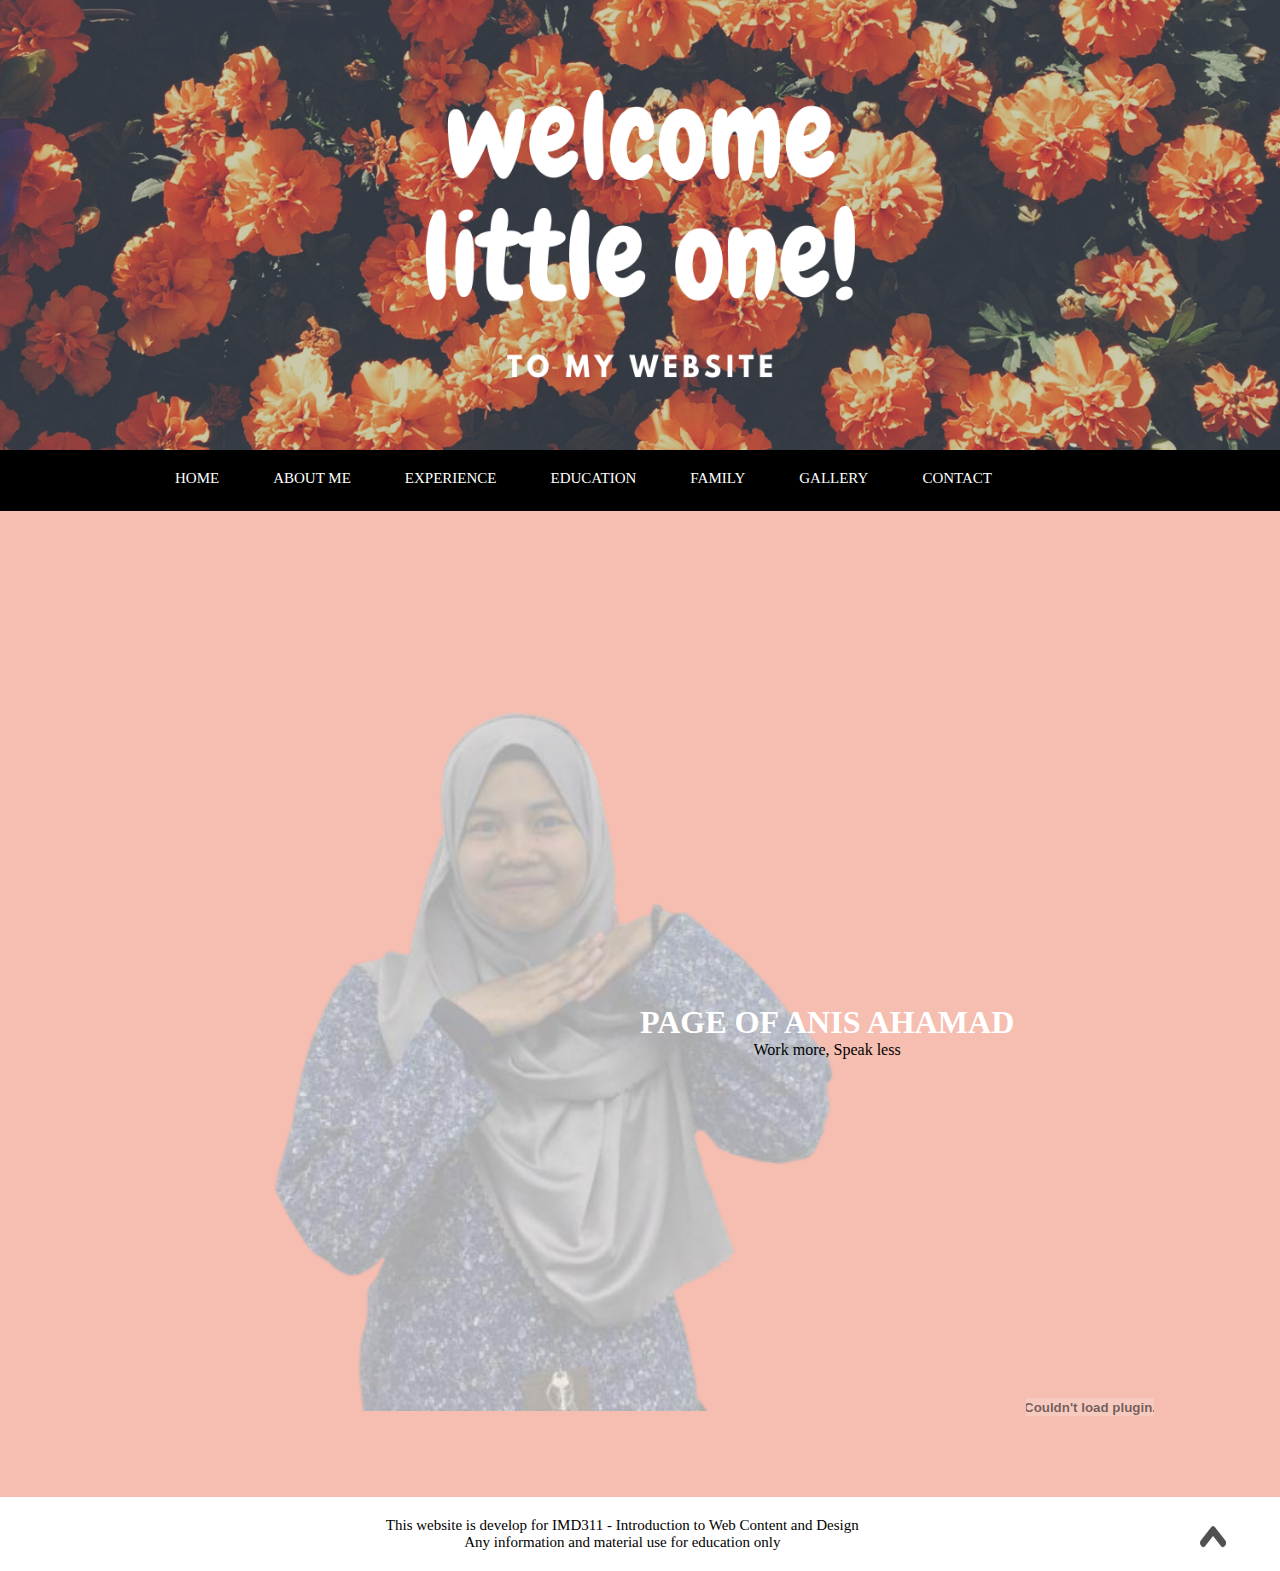
<file: index.html>
<html>
<head>
<title>This is my personal website</title>
<link rel="stylesheet" type="text/css" href="index.css">
<meta name="viewport" content="width=device-width, initial-scale=1.0">
<a name="top">
</head>

<body>
  <audio controls autoplay loop hidden="true"><source src="multimedia/buddy.mp3" type="audio/mpeg"></audio>
<section id="heading">
  <img src="image/f1.png" width="100%" height="50%"></section>

<section id="navbar">
<ul>
  <li><a href="index.html">HOME</a></li>
  <li><a href="aboutme.html">ABOUT ME</a></li>
  <li><a href="experience.html">EXPERIENCE</a></li>
  <li><a href="education.html">EDUCATION</a></li>
  <li><a href="family.html">FAMILY</a></li>
  <li><a href="gallery.html">GALLERY</a></li>
  <li><a href="contact.html">CONTACT</a></li>
</ul></section>

<div class="container">
   <img src="image/aa.png" width="70%" height="100%">
   <div class="centered">
   <h1><font="Palatino Linotype" size="82" color="black">PAGE OF ANIS AHAMAD</h1>   
   <p><font color="black">Work more, Speak less</p></div>
   <embed src="18.swf" width="10%" height="20%" wmode="transparent" align="center"></embed>

<br>
</div>
 
<div class="container">
<style>
ul li {
 display:inline-block;
}
</style>

<ul>
<div class="footer"><a href="#top"><img src="image/up.jpg" width="3%" height="5%" align="right"></a>This website is develop for IMD311 - Introduction to Web Content and Design
<br> Any information and material use for education only</div></ul>
</div>
</body>
</html>
</file>
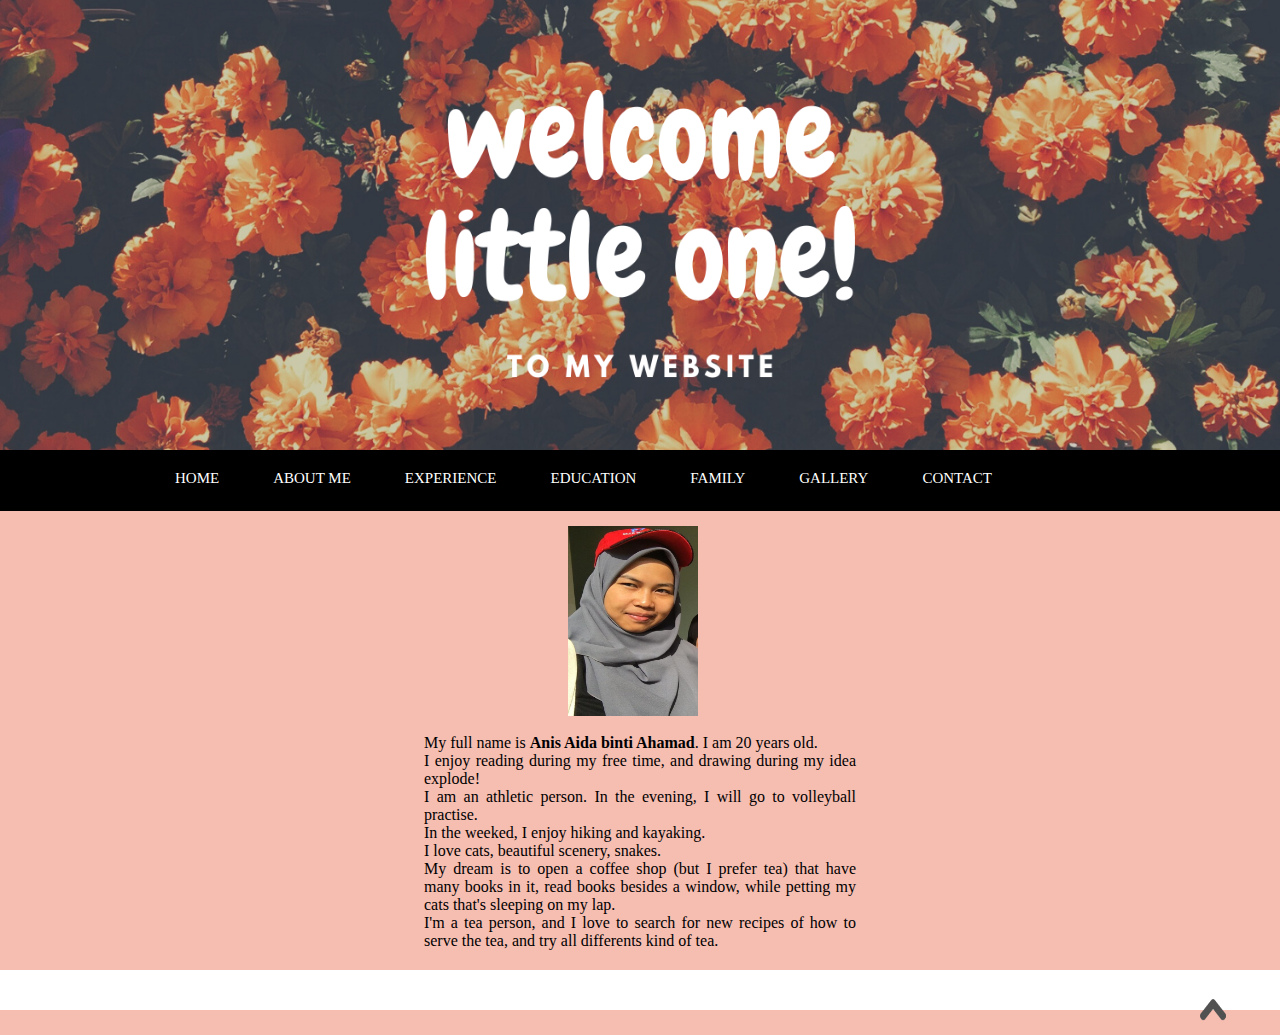
<file: aboutme.html>
<html>
<head>
<title>This is my personal website</title>
<link rel="stylesheet" type="text/css" href="index.css">
<meta name="viewport" content="width=device-width, initial-scale=1.0">
<a name="top">
</head>

<body>
   <audio controls autoplay loop hidden="true"><source src="multimedia/buddy.mp3" type="audio/mpeg"></audio>

<section id="heading">
  <img src="image/f1.png" width="100%" height="50%"></section>

<section id="navbar">
<ul>
  <li><a href="index.html">HOME</a></li>
  <li><a href="aboutme.html">ABOUT ME</a></li>
  <li><a href="experience.html">EXPERIENCE</a></li>
  <li><a href="education.html">EDUCATION</a></li>
  <li><a href="family.html">FAMILY</a></li>
  <li><a href="gallery.html">GALLERY</a></li>
  <li><a href="contact.html">CONTACT</a></li>
</ul></section>

<div class="container">
  <img src="image/me2.jpg" style="width:130px;height:190px;margin-right:15px;margin-top:15px" align="center">
   <div class="article"><br>
  <p align="justify" style="padding-right:30%;padding-left:30%">My full name is <b>Anis Aida binti Ahamad</b>. I am 20 years old.
  <br>I enjoy reading during my free time, and drawing during my idea explode!
  <br>I am an athletic person. In the evening, I will go to volleyball practise.
  <br>In the weeked, I enjoy hiking and kayaking.
  <br>I love cats, beautiful scenery, snakes.
  <br>My dream is to open a coffee shop (but I prefer tea) that have many books in it, read books besides a window, while petting my cats that's sleeping on my lap.
  <br>I'm a tea person, and I love to search for new recipes of how to serve the tea, and try all differents kind of tea.</p></div>
</div>

<div class="container">
<style>
ul li {
 display:inline-block;
}
</style>

<ul>
<div class="footer"><a href="#top"><img src="image/up.jpg" width="3%" height="5%" align="right"></a>
</div></ul>
</div>
</body>
</html>
</file>
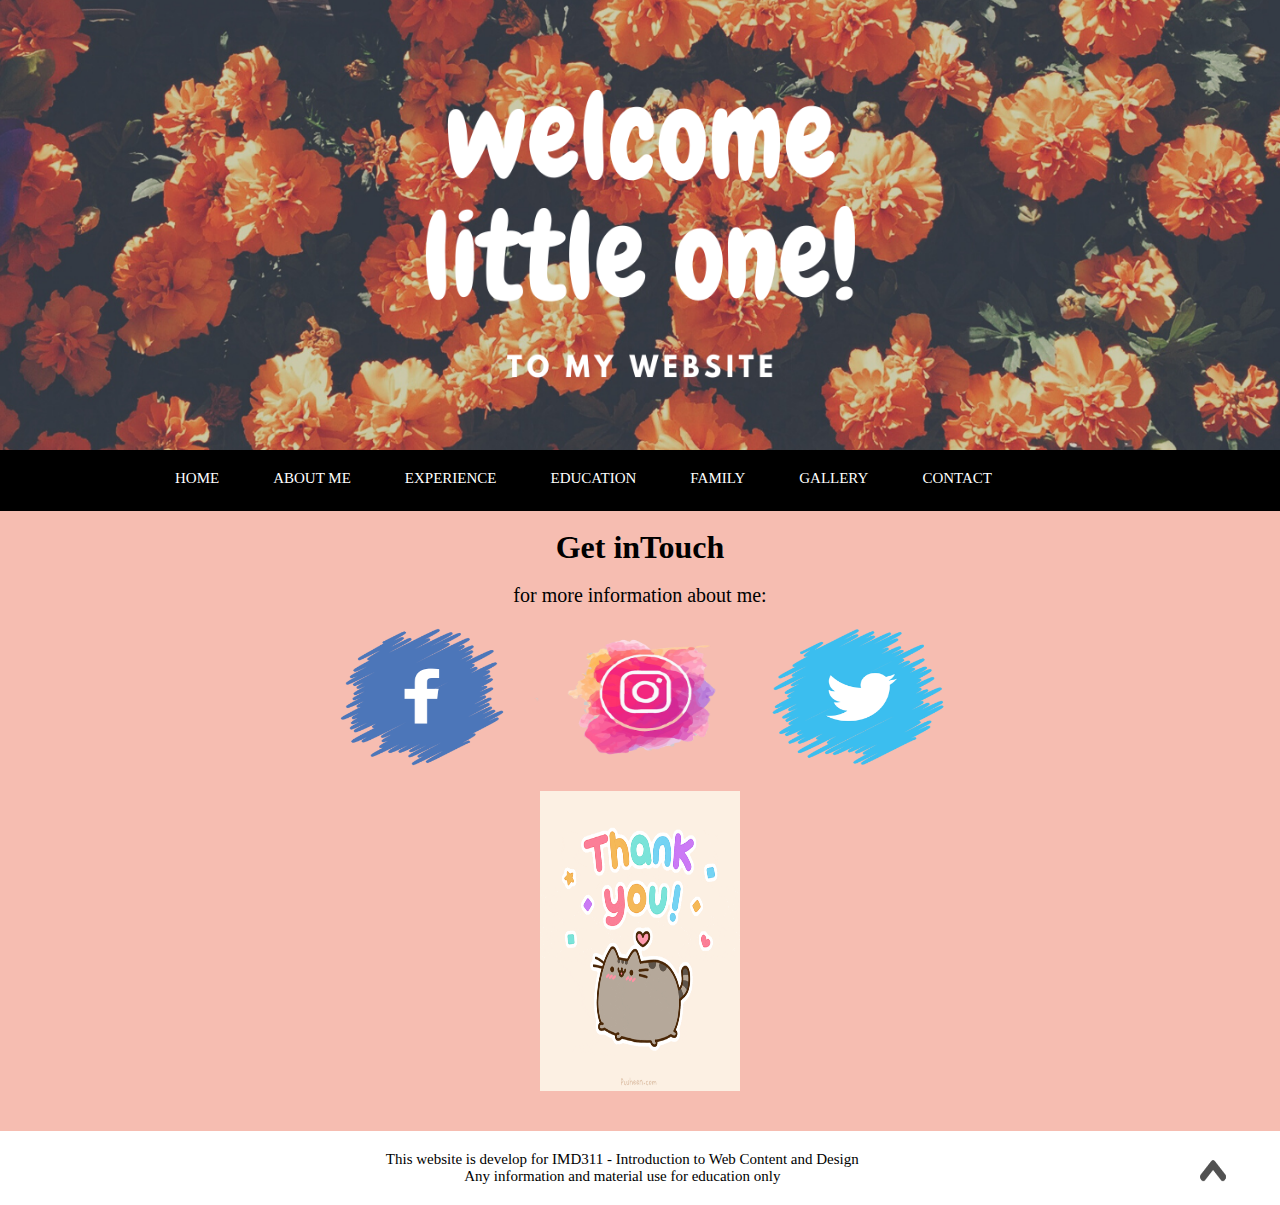
<file: contact.html>
<html>
<head>
<title>This is my personal website</title>
<link rel="stylesheet" type="text/css" href="index.css">
<meta name="viewport" content="width=device-width, initial-scale=1.0">
<a name="top">
</head>

<body>
   <audio controls autoplay loop hidden="true"><source src="multimedia/buddy.mp3" type="audio/mpeg"></audio>

<section id="heading">
  <img src="image/f1.png" width="100%" height="50%"></section>

<section id="navbar">
<ul>
  <li><a href="index.html">HOME</a></li>
  <li><a href="aboutme.html">ABOUT ME</a></li>
  <li><a href="experience.html">EXPERIENCE</a></li>
  <li><a href="education.html">EDUCATION</a></li>
  <li><a href="family.html">FAMILY</a></li>
  <li><a href="gallery.html">GALLERY</a></li>
  <li><a href="contact.html">CONTACT</a></li>
</ul></section>

<div class="container">
<div class="article"> 
   <br>
   <h1 align="center">Get inTouch</h1><br>
   <p align="center" style="font-size:20px;">for more information about me:</p>
   <p align="center"><a href="https://www.facebook.com/anis.ahamad.9887"><img src="image/fb.jpg" style="width:20%;height:20%;"></a>
   <a href="https://www.instagram.com/ahamads_aida/"><img src="image/ig.png" style="width:20%;height:20%;></a>
   <a href="https://twitter.com/anisaahamad"><img src="image/tw.png" style="width:20%;height:20%;></a></p>
</div>
</div>
<div class="container"><div class="article"><p align="center"><img src="image/ty.gif" width="200px" height="300px"></p></div></div>
<div class="container">

<style>
ul li {
 display:inline-block;
}
</style>

<ul>
<div class="footer"><a href="#top"><img src="image/up.jpg" width="3%" height="5%" align="right"></a>This website is develop for IMD311 - Introduction to Web Content and Design
<br> Any information and material use for education only</div></ul>
</div>
</body>
</html>
</file>
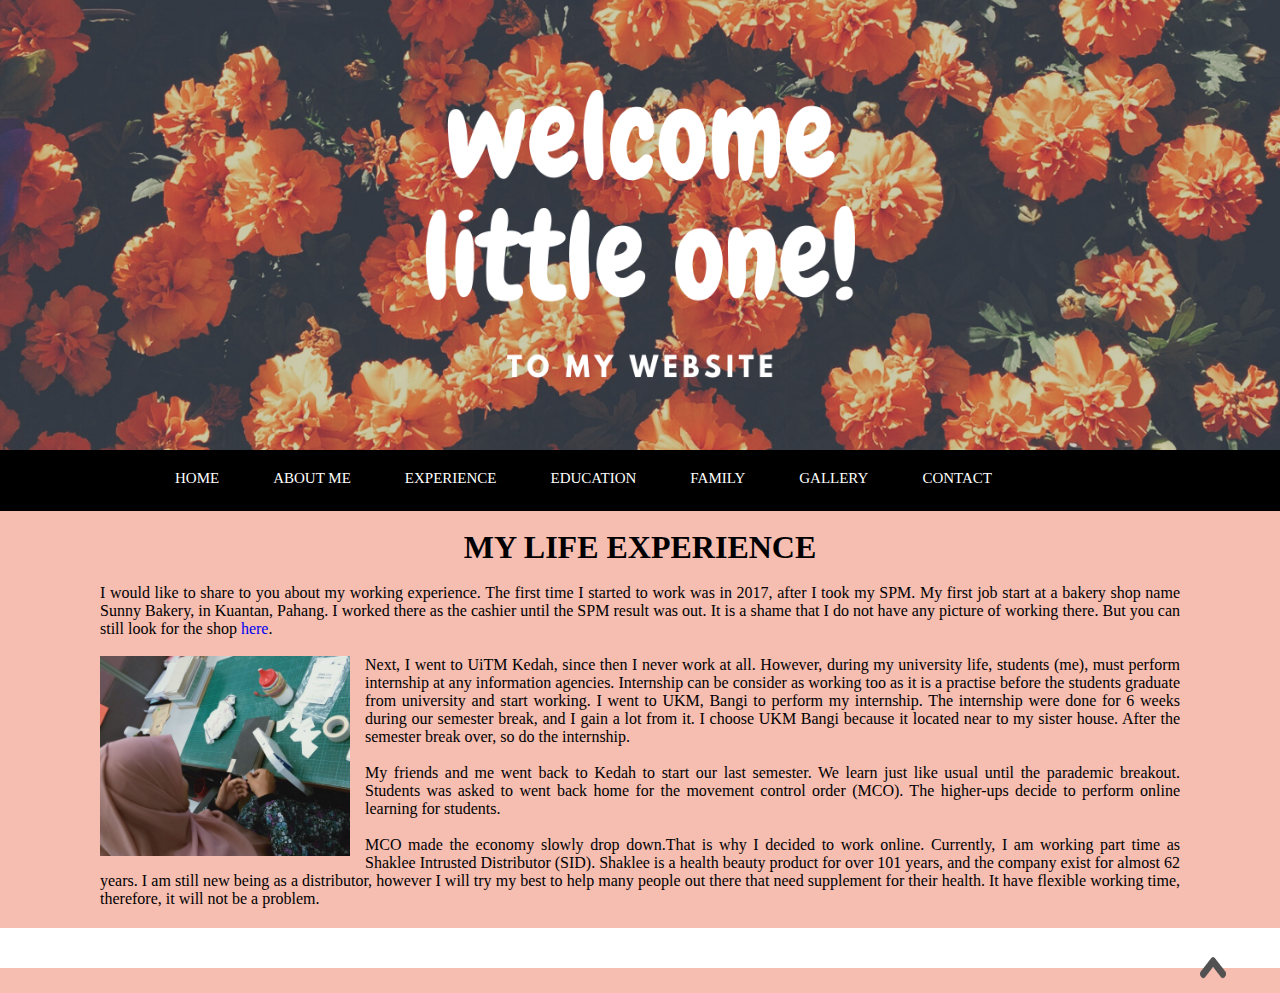
<file: experience.html>
<html>
<head>
<title>This is my personal website</title>
<link rel="stylesheet" type="text/css" href="index.css">
<meta name="viewport" content="width=device-width, initial-scale=1.0">
<a name="top">
</head>

<body>
  <audio controls autoplay loop hidden="true"><source src="multimedia/buddy.mp3" type="audio/mpeg"></audio>

<section id="heading">
  <img src="image/f1.png" width="100%" height="50%"></section>

<section id="navbar">
<ul>
  <li><a href="index.html">HOME</a></li>
  <li><a href="aboutme.html">ABOUT ME</a></li>
  <li><a href="experience.html">EXPERIENCE</a></li>
  <li><a href="education.html">EDUCATION</a></li>
  <li><a href="family.html">FAMILY</a></li>
  <li><a href="gallery.html">GALLERY</a></li>
  <li><a href="contact.html">CONTACT</a></li>
</ul></section>

<div class="container">
   <div class="article">
<br>
  <h1 align="center">MY LIFE EXPERIENCE</h1>
<br>
  <p>I would like to share to you about my working experience. The first time I started to work was in 2017, after I took my SPM.
My first job start at a bakery shop name Sunny Bakery, in Kuantan, Pahang. I worked there as the cashier until the SPM result was out. 
It is a shame that I do not have any picture of working there. But you can still look for the shop <a href="https://www.facebook.com/sunnybakerycafe/" style="text-decoration: none;" target="blank">here</a>. </p><br>
  <img src="image/me3.jpg" width="250px" height="200px" style="float:left;margin-right:15px;margin-bottom:15px;"><p>Next, I went to UiTM Kedah, since then I never work at all. However, during my university life, students (me), must perform internship at any information agencies. 
Internship can be consider as working too as it is a practise before the students graduate from university and start working. I went to UKM, Bangi to perform my 
internship. The internship were done for 6 weeks during our semester break, and I gain a lot from it. I choose UKM Bangi because it located near to my sister house. 
After the semester break over, so do the internship. </p>
<br>
  <p>My friends and me went back to Kedah to start our last semester. We learn just like usual until the parademic breakout. Students was asked to went back home for the 
movement control order (MCO). The higher-ups decide to perform online learning for students.</p>
<br>
  <p>MCO made the economy slowly drop down.That is why I decided to work online. Currently, I am working part time as Shaklee Intrusted Distributor (SID). Shaklee is a health beauty product for over 101 years, and the company exist for almost 62 years. 
I am still new being as a distributor, however I will try my best to help many people out there that need supplement for their health. It have
flexible working time, therefore, it will not be a problem.
</p></div>
</div>

<div class="container">
<style>
ul li {
 display:inline-block;
}
</style>

<ul>
<div class="footer"><a href="#top"><img src="image/up.jpg" width="3%" height="5%" align="right"></a>
</div></ul>
</div>
</body>
</html>
</file>
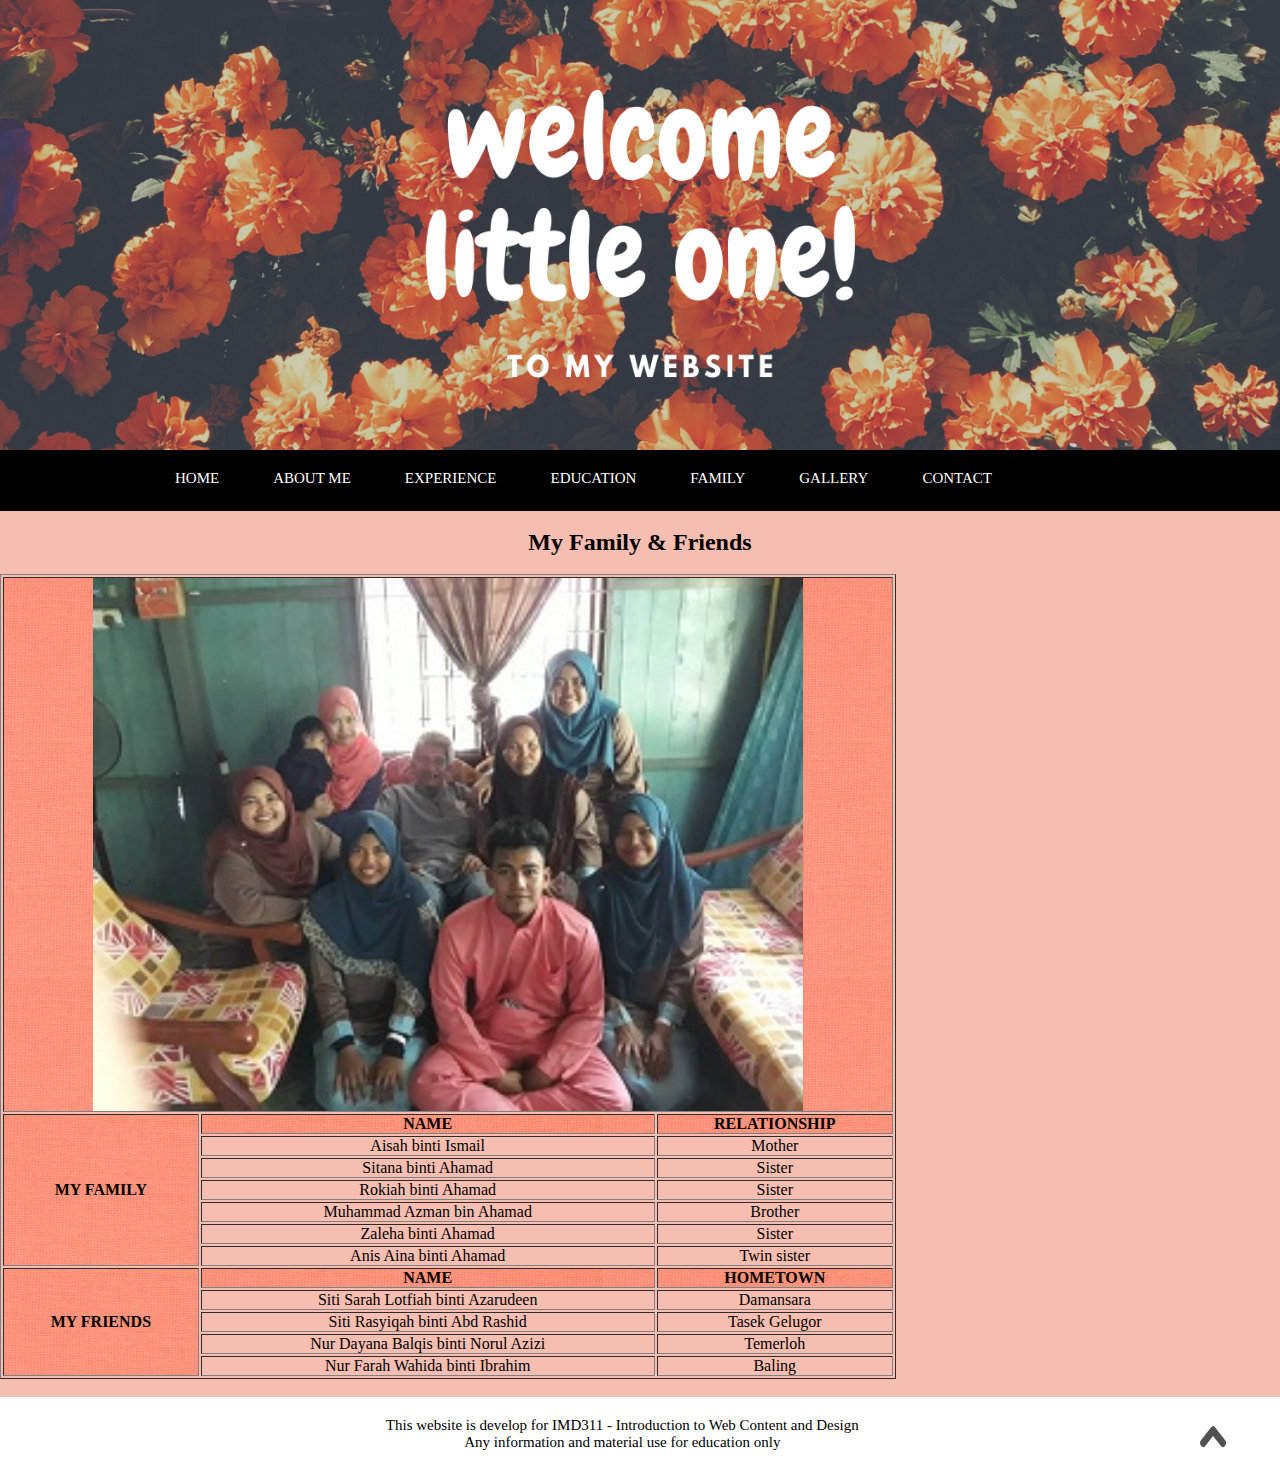
<file: family.html>
<html>
<head>
<title>This is my personal website</title>
<link rel="stylesheet" type="text/css" href="index.css">
<meta name="viewport" content="width=device-width, initial-scale=1.0">
<a name="top">
</head>

<body>
  <audio controls autoplay loop hidden="true"><source src="multimedia/buddy.mp3" type="audio/mpeg"></audio>

<section id="heading">
  <img src="image/f1.png" width="100%" height="50%"></section>

<section id="navbar">
<ul>
  <li><a href="index.html">HOME</a></li>
  <li><a href="aboutme.html">ABOUT ME</a></li>
  <li><a href="experience.html">EXPERIENCE</a></li>
  <li><a href="education.html">EDUCATION</a></li>
  <li><a href="family.html">FAMILY</a></li>
  <li><a href="gallery.html">GALLERY</a></li>
  <li><a href="contact.html">CONTACT</a></li>
</ul>
</section>

<br>
<h2 align="center">My Family & Friends</h2>
<br>

<table border="1" width="70%" align="center" cellpadding="2" cellspacing="2">

<tr align="center">
<td colspan="3" background="image/salmon.png"><p align="center">
<img src="image/family1.jpg" width="80%" height="70%"></p></td>
</tr>

<tr align="center">
<th rowspan="7" background="image/salmon.png">MY FAMILY</th>
<th background="image/salmon.png">NAME</th>
<th background="image/salmon.png">RELATIONSHIP</th>
</tr>

<tr align="center">
<td>Aisah binti Ismail</td>
<td>Mother</td>
</tr>

<tr align="center">
<td>Sitana binti Ahamad</td>
<td>Sister</td>
</tr>

<tr align="center">
<td>Rokiah binti Ahamad</td>
<td>Sister</td>
</tr>

<tr align="center">
<td>Muhammad Azman bin Ahamad</td>
<td>Brother</td>
</tr>

<tr align="center">
<td>Zaleha binti Ahamad</td>
<td>Sister</td>
</tr>

<tr align="center">
<td>Anis Aina binti Ahamad</td>
<td>Twin sister</td>
</tr>

<tr align="center">
<th rowspan="5" background="image/salmon.png">MY FRIENDS</th>
<th background="image/salmon.png">NAME</th>
<th background="image/salmon.png">HOMETOWN</th>
</tr>

<tr align="center">
<td>Siti Sarah Lotfiah binti Azarudeen</td>
<td>Damansara</td>
</tr>

<tr align="center">
<td>Siti Rasyiqah binti Abd Rashid</td>
<td>Tasek Gelugor</td>
</tr>

<tr align="center">
<td>Nur Dayana Balqis binti Norul Azizi</td>
<td>Temerloh</td>
</tr>

<tr align="center">
<td>Nur Farah Wahida binti Ibrahim</td>
<td>Baling</td>
</tr>
</table>
<br>

<div class="container">
<style>
ul li {
 display:inline-block;
}
</style>

<ul>
<div class="footer"><a href="#top"><img src="image/up.jpg" width="3%" height="5%" align="right"></a>This website is develop for IMD311 - Introduction to Web Content and Design
<br> Any information and material use for education only</div></ul>
</div>
</body>
</html>
</file>
<file: index.css>
*{
 margin: 0;
 padding: 0;
 list-style: none;
}
html {
  background-color: #F6BDB1;
}
#navbar {
  background-color: black;
  color: white;
  overflow: hidden;
}
#navbar a {
  padding: 20px;
  float: left;
  display: block;
  color: white;
  font-size: 15;
  text-align: center;
  padding: 20px 25px;
  text-decoration: none;
}
#navbar a:hover {
 color: #F6BDB1;
}
.container {
  position: relative;
  text-align: center;
  color: white;
}
.centered {
  position: absolute;
  top: 50%;
  left: 50%;
  transform: translate (-50%, -50%);
}
.container .article {
  padding-bottom: 20px;
  color: black;
  text-align: justify;
  margin-left: 100px;
  margin-right: 100px;
}
.container .footer {
  padding: 20px 50px;
  background-color: white;
  color: black;
  font-size: 15;
}
</file>
